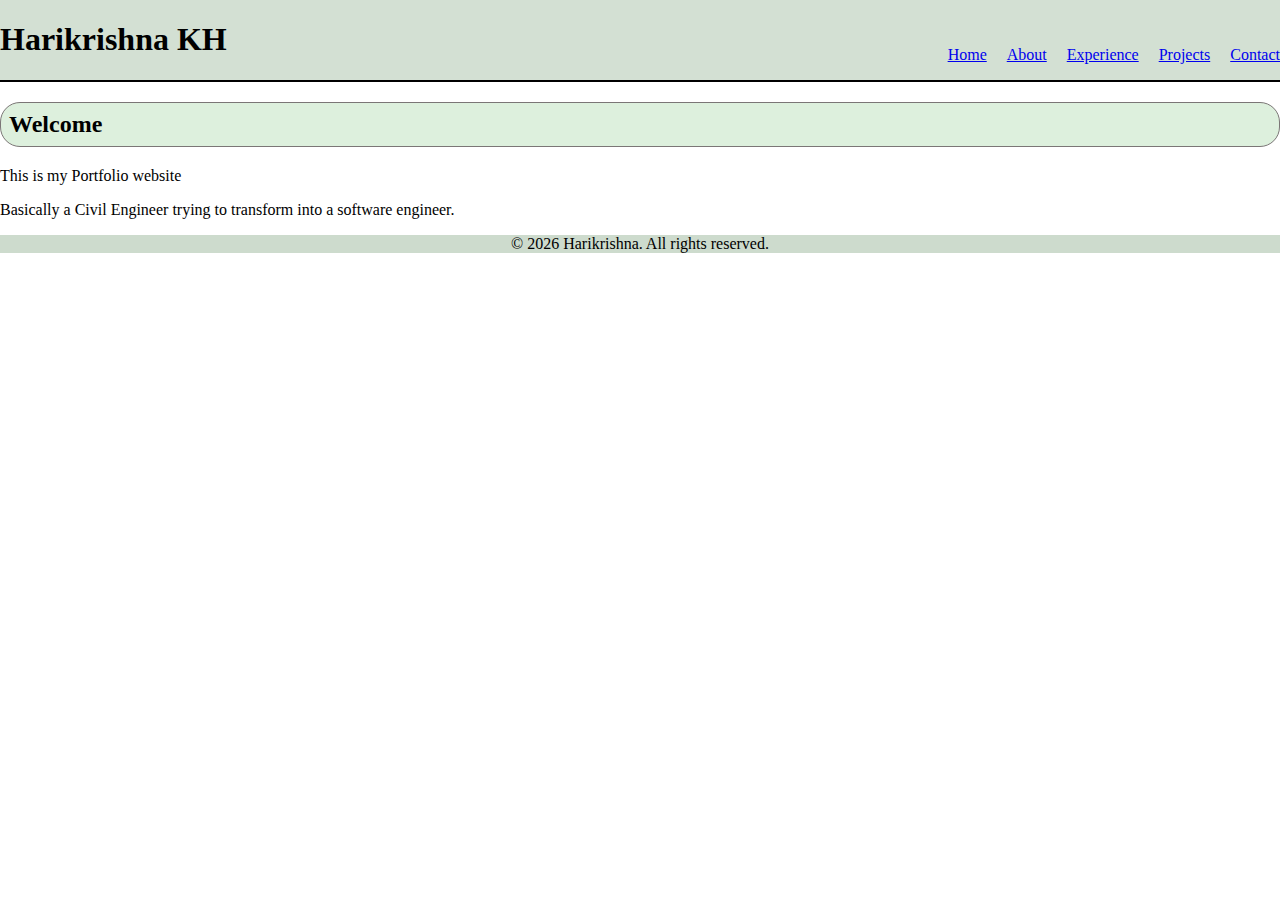
<file: index.html>
<!DOCTYPE html>
<html lang="en">

<head>
    <meta charset="UTF-8">
    <meta name="viewport" content="width=device-width, initial-scale=1.0">
    <title>Portfolio - Home</title>
    <link rel="stylesheet" href="./style.css">
</head>

<body>
    <!-- header started -->
    <header>
        <div>
            <h1>Harikrishna KH</h1>

            <nav>
                <ul>
                    <li><a href="index.html">Home</a></li>
                    <li><a href="about.html">About</a></li>
                    <li><a href="experience.html">Experience</a></li>
                    <li><a href="projects.html">Projects</a></li>
                    <li><a href="contact.html">Contact</a></li>
                </ul>
            </nav>
        </div>
    </header>
    <!-- header ended -->

    <!-- main started -->
    <main>
        <section>
            <h2>Welcome</h2>
            <p>This is my Portfolio website</p>
            <p>Basically a Civil Engineer trying to transform into a software engineer.</p>
        </section>
    </main>
    <!-- main ended -->

    <!-- footer started -->
    <footer>
        &copy; 2026 Harikrishna. All rights reserved.
    </footer>
    <!-- footer ended -->

</body>

</html>
</file>
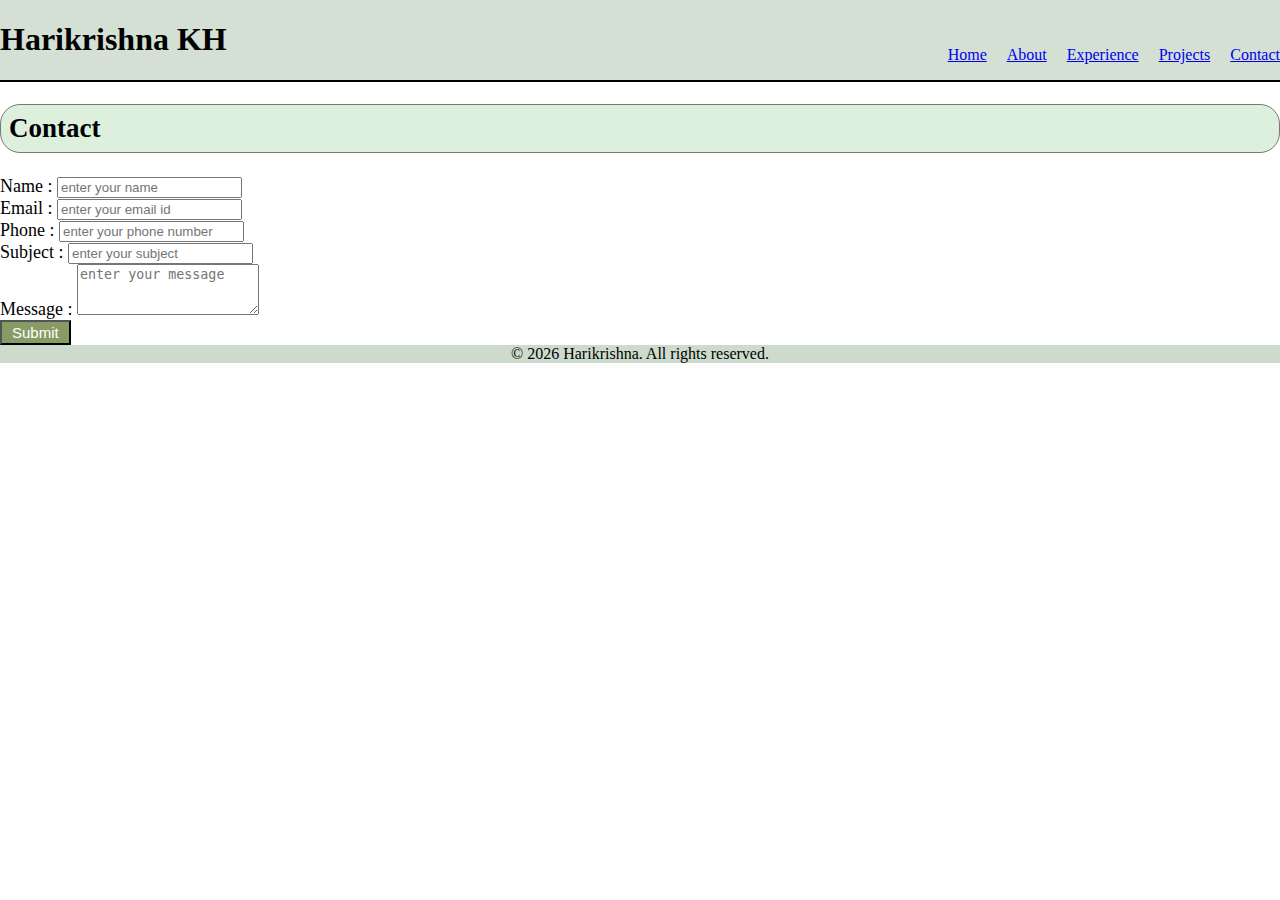
<file: contact.html>
<!DOCTYPE html>
<html lang="en">

<head>
    <meta charset="UTF-8">
    <meta name="viewport" content="width=device-width, initial-scale=1.0">
    <title>Portfolio - Contact</title>
    <link rel="stylesheet" href="./style.css">
</head>

<body>
    <!-- header started -->
    <header>
        <div>
        <h1>Harikrishna KH</h1>
    
    <nav>
        <ul>
            <li><a href="index.html">Home</a></li>
            <li><a href="about.html">About</a></li>
            <li><a href="experience.html">Experience</a></li>
            <li><a href="projects.html">Projects</a></li>
            <li><a href="contact.html">Contact</a></li>
        </ul>
    </nav>
</div>
</header>
<!-- header ended -->
    <!-- main started -->
    <main>
        <!-- contact form section started -->
        <section>
            <article>
                <form action="submit" method="post">
                    <h2>Contact</h2>

                    <div>
                        <label for="name">Name : </label>
                        <input type="text" id="name" name="name" placeholder="enter your name" required>
                    </div>


                    <div>
                        <label for="email">Email : </label>
                        <input type="email" id="email" name="email" placeholder="enter your email id" required>
                    </div>



                    <div>
                        <label for="phone">Phone : </label>
                        <input type="tel" id="phone" name="phone" placeholder="enter your phone number" required>
                    </div>

                    <div>
                        <label for="subject">Subject :</label>
                        <input type="text" id="subject" name="subject" placeholder="enter your subject" required>
                    </div>


                    <div>

                        <label for="message">Message :</label>
                        <textarea name="message" id="message" rows="3" placeholder="enter your message"></textarea>
                    </div>


                    <div>

                        <button type="submit">Submit</button>
                    </div>


                </form>
            </article>
        </section>
        <!-- contact form section ended -->

    </main>
    <!-- main ended -->

    <!-- footer started -->
    <footer>
        &copy; 2026 Harikrishna. All rights reserved.
    </footer>
    <!-- footer ended -->
</body>

</html>
</file>
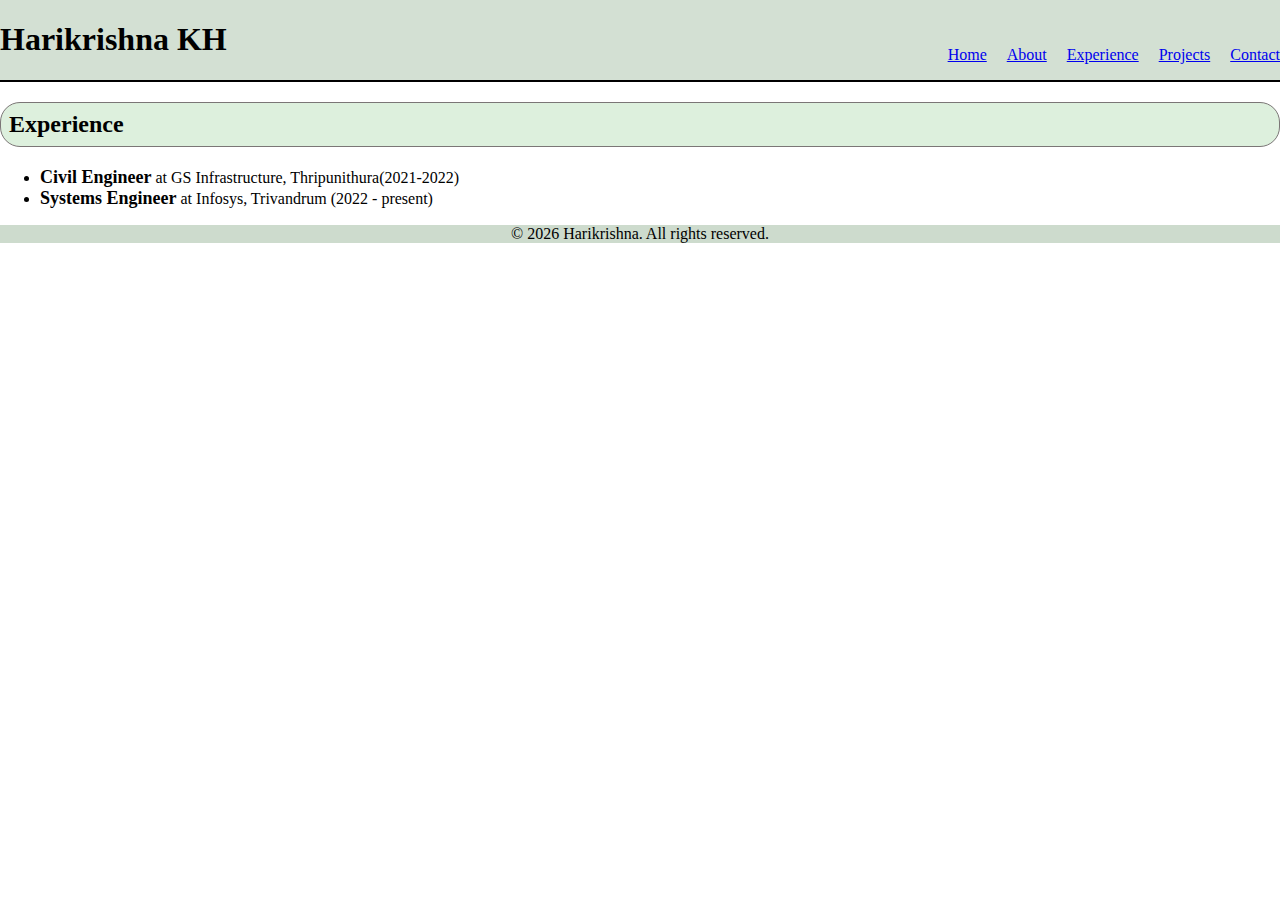
<file: experience.html>
<!DOCTYPE html>
<html lang="en">

<head>
    <meta charset="UTF-8">
    <meta name="viewport" content="width=device-width, initial-scale=1.0">
    <title>Portfolio - Experience</title>
    <link rel="stylesheet" href="./style.css">
</head>

<body>
    <!-- header started -->
    <header>
        <div>
        <h1>Harikrishna KH</h1>
    
    <nav>
        <ul>
            <li><a href="index.html">Home</a></li>
            <li><a href="about.html">About</a></li>
            <li><a href="experience.html">Experience</a></li>
            <li><a href="projects.html">Projects</a></li>
            <li><a href="contact.html">Contact</a></li>
        </ul>
    </nav>
</div>
</header>
<!-- header ended -->

    <!-- main started -->
    <main>

        <!-- experience section started -->
        <section id="experience">
            <h2>Experience</h2>
            <article>
                <ul>
                    <li><span>Civil Engineer</span> at GS Infrastructure, Thripunithura(2021-2022)</li>
                    <li><span>Systems Engineer</span> at Infosys, Trivandrum (2022 - present)</li>
                </ul>
            </article>
        </section>
        <!-- experience section ended -->

    </main>
    <!-- main ended -->

    <!-- footer started -->
    <footer>
        &copy; 2026 Harikrishna. All rights reserved.
    </footer>
    <!-- footer ended -->

</body>

</html>
</file>
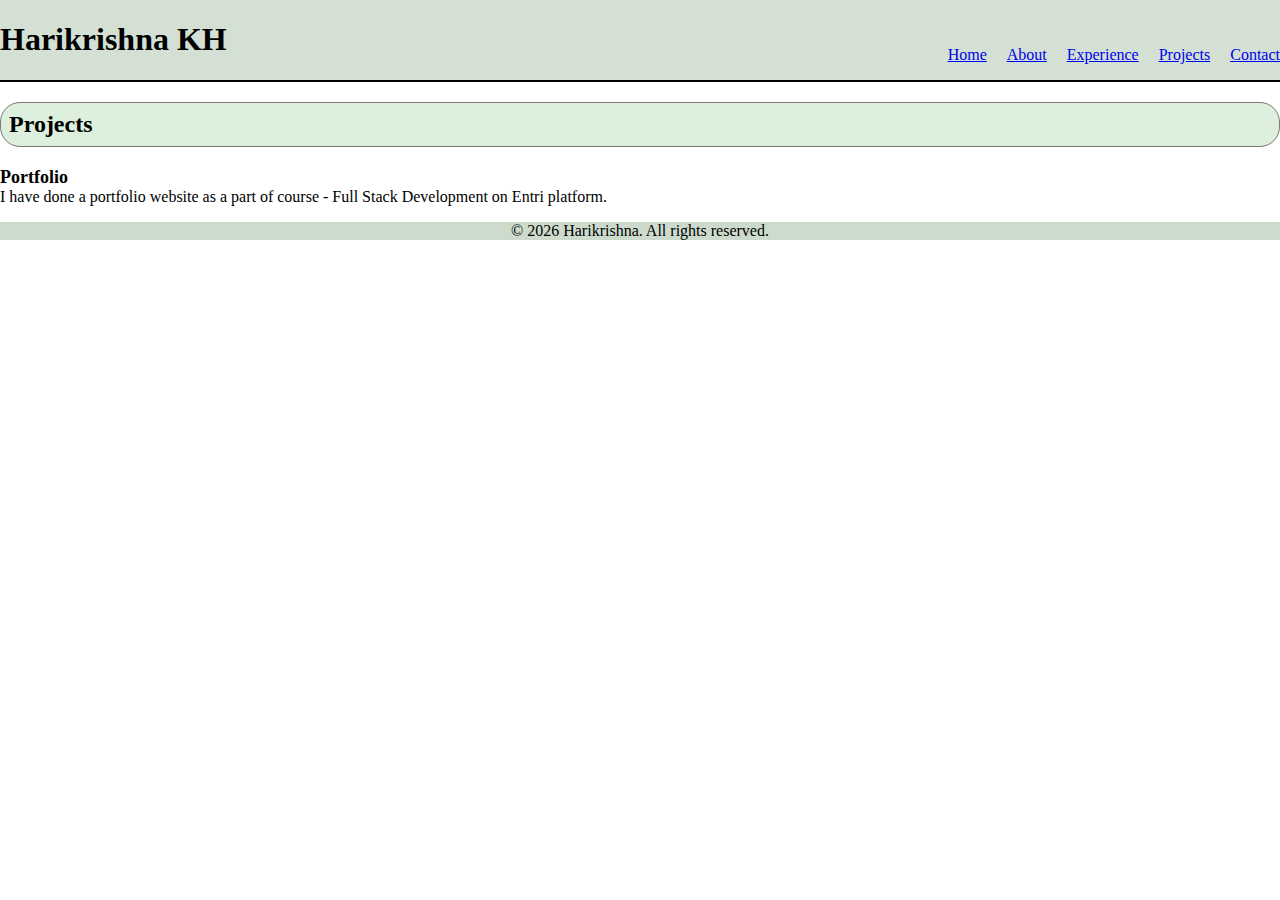
<file: projects.html>
<!DOCTYPE html>
<html lang="en">

<head>
    <meta charset="UTF-8">
    <meta name="viewport" content="width=device-width, initial-scale=1.0">
    <title>Port Folio</title>
    <link rel="stylesheet" href="./style.css">
</head>

<body>
    <!-- header started -->
    <header>
        <div>
        <h1>Harikrishna KH</h1>
    
    <nav>
        <ul>
            <li><a href="index.html">Home</a></li>
            <li><a href="about.html">About</a></li>
            <li><a href="experience.html">Experience</a></li>
            <li><a href="projects.html">Projects</a></li>
            <li><a href="contact.html">Contact</a></li>
        </ul>
    </nav>
</div>
</header>
<!-- header ended -->

    <!-- main started -->
    <main>

        <!-- project section started -->
        <section id="projects">
            <h2>Projects</h2>
            <p><span>Portfolio</span> <br> I have done a portfolio website as a part of course - Full Stack Development
                on Entri platform.</p>
        </section>
        <!-- Project section ended -->

    </main>
    <!-- main ended -->

    <!-- footer started -->
    <footer>
        &copy; 2026 Harikrishna. All rights reserved.
    </footer>
    <!-- footer ended -->

</body>

</html>
</file>
<file: style.css>
body{
    margin: 0px;
    padding: 0px;
    box-sizing: border-box;
}

header{
    border-bottom: 2px solid black;
}
main section h2{
    padding: 8px;
    border-radius: 20px;
    border: 1px solid rgb(123, 118, 118);

}

header div{
    background-color: rgb(211, 224, 211);
    color: black;
    display: flex;
    flex-direction: row;
    justify-content: space-between;
    align-items: flex-end;
}

nav ul{
    list-style-type: none;
    display: flex;
    flex-direction: row;
    justify-content: space-between;
    gap: 20px;
}

footer{
    background-color: rgb(205, 219, 205);
    display: flex;
    flex-direction: row;
    justify-content: center;
}

figure img{
    width: 180px;
    height: 170px;
}

button{
    background-color: rgb(135, 155, 100);
    color: white;
    padding: 2px 10px;
    font-size: smaller;
}
button:hover{
    background-color: rgb(100, 125, 105);
}

main h2{
    background-color: rgb(221, 240, 221);
}

form{
    font-size: large;
}

span{
    font-size: 18px;
    font-weight: 600;
}
</file>
